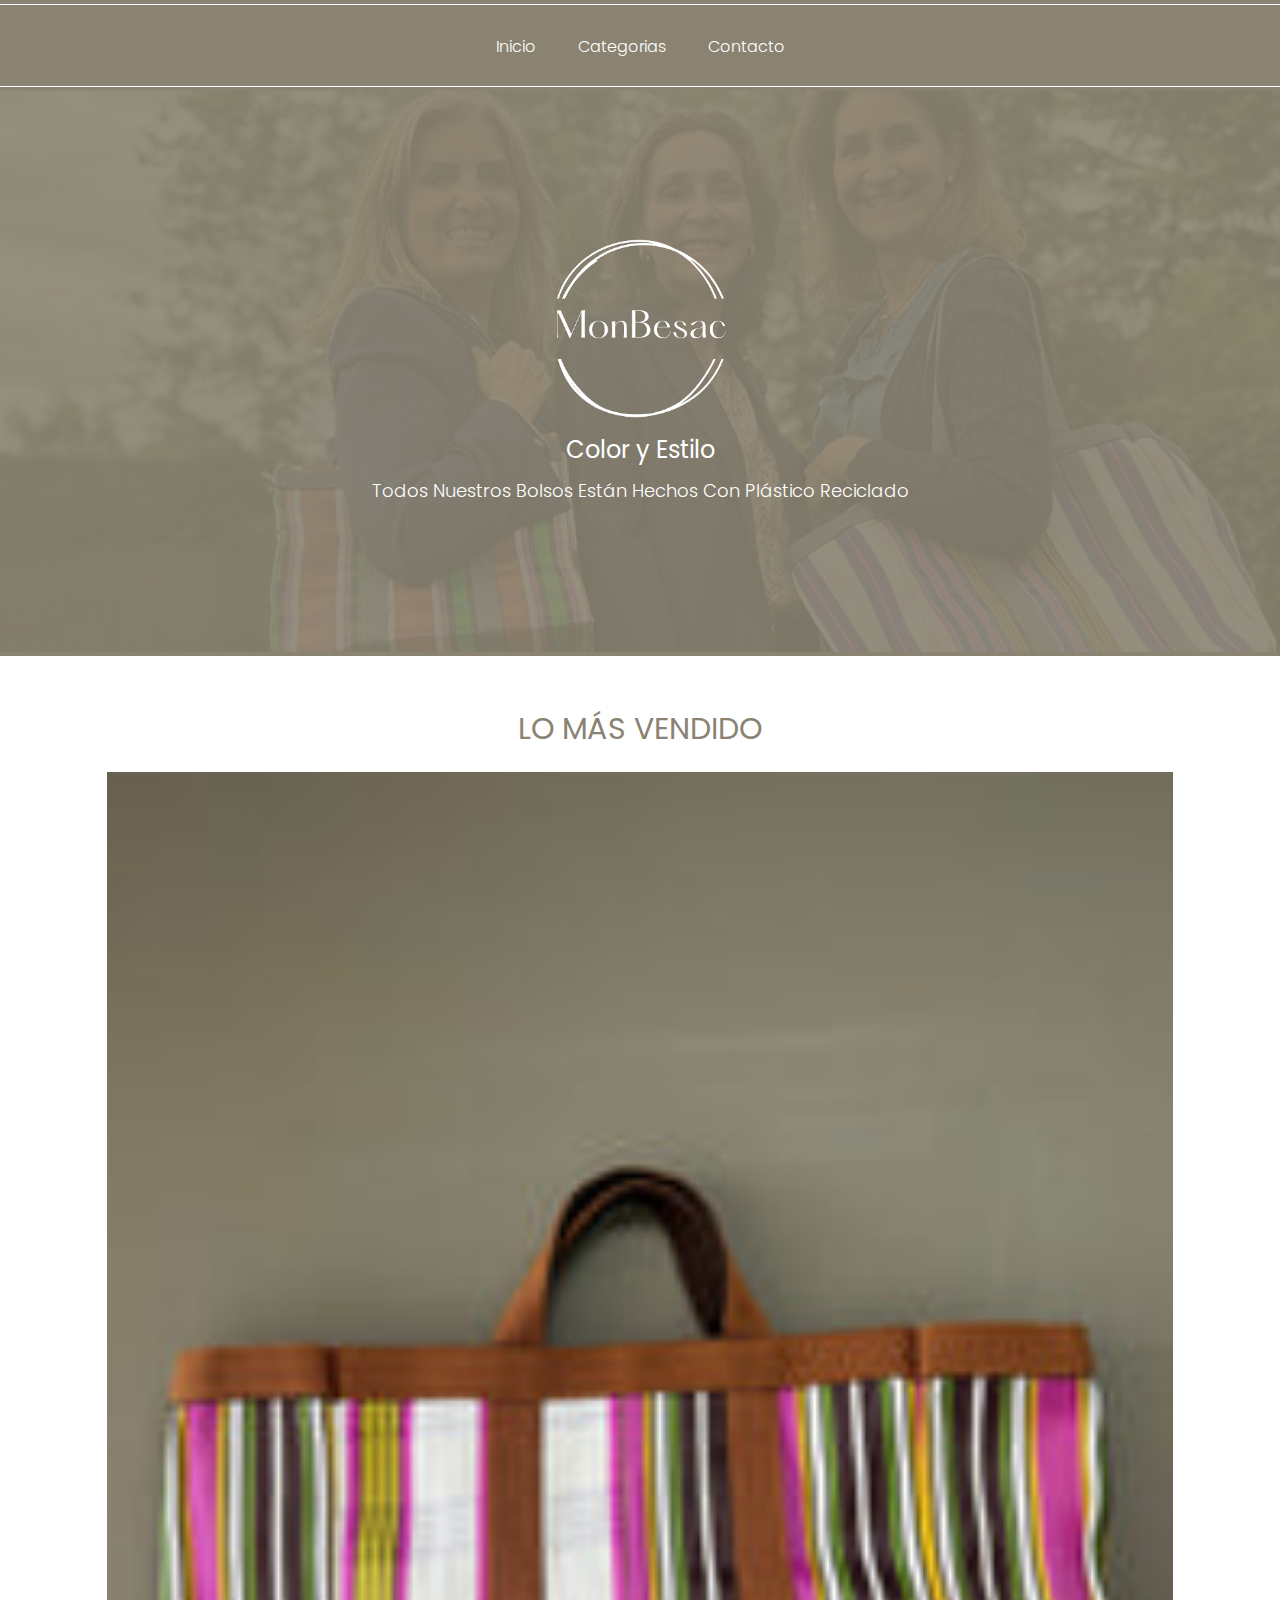
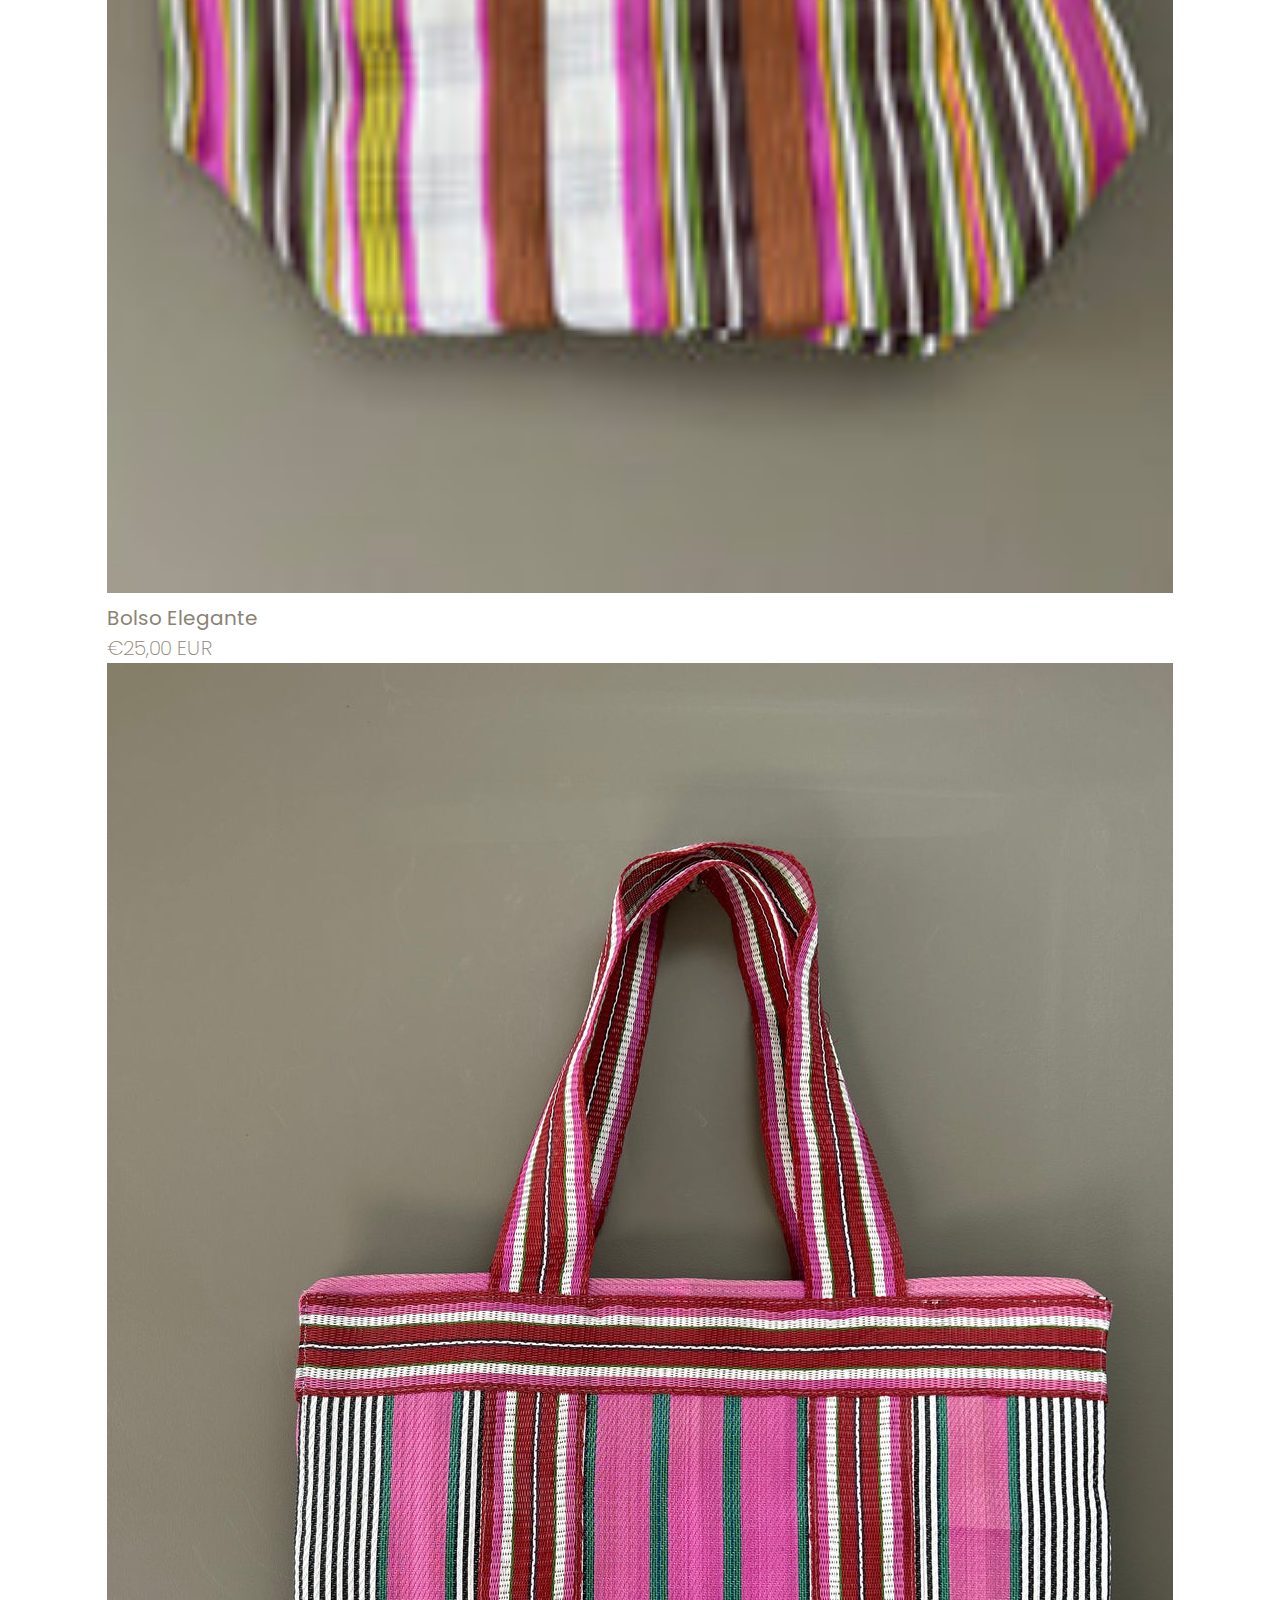
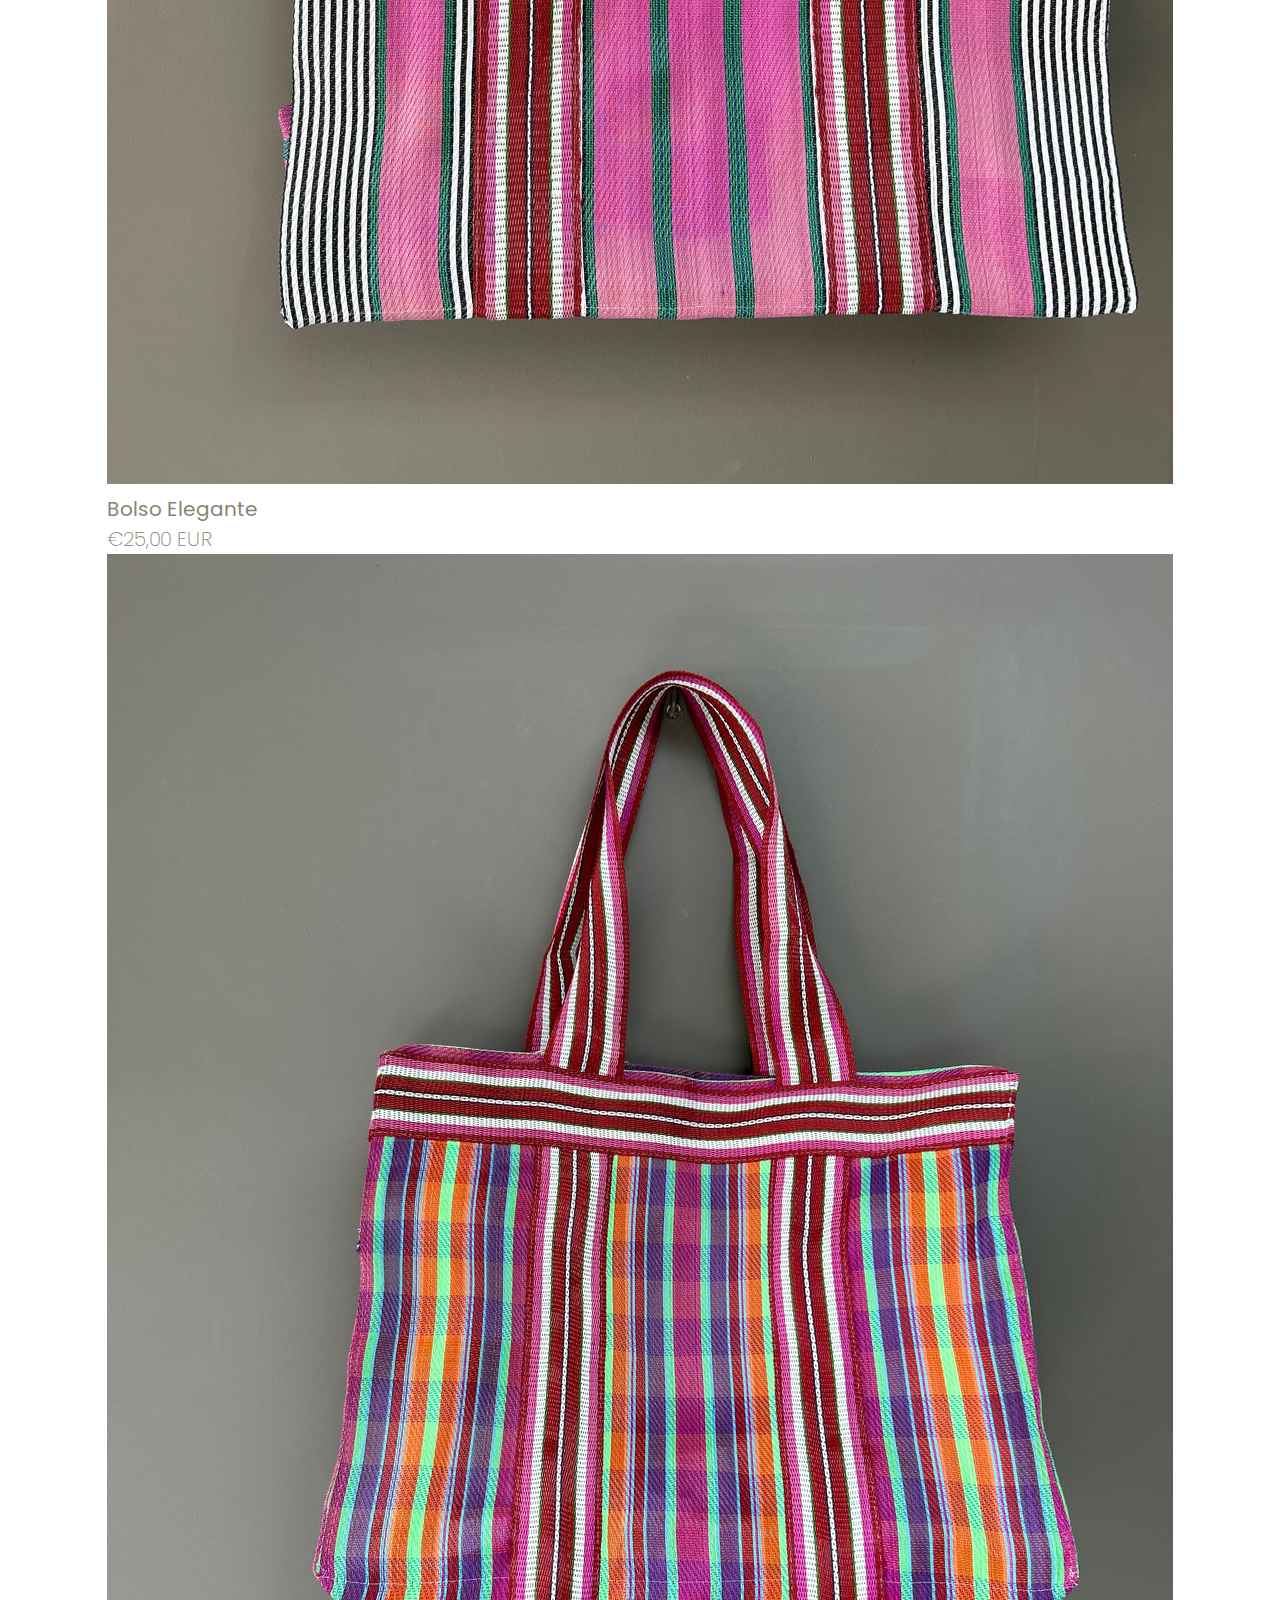
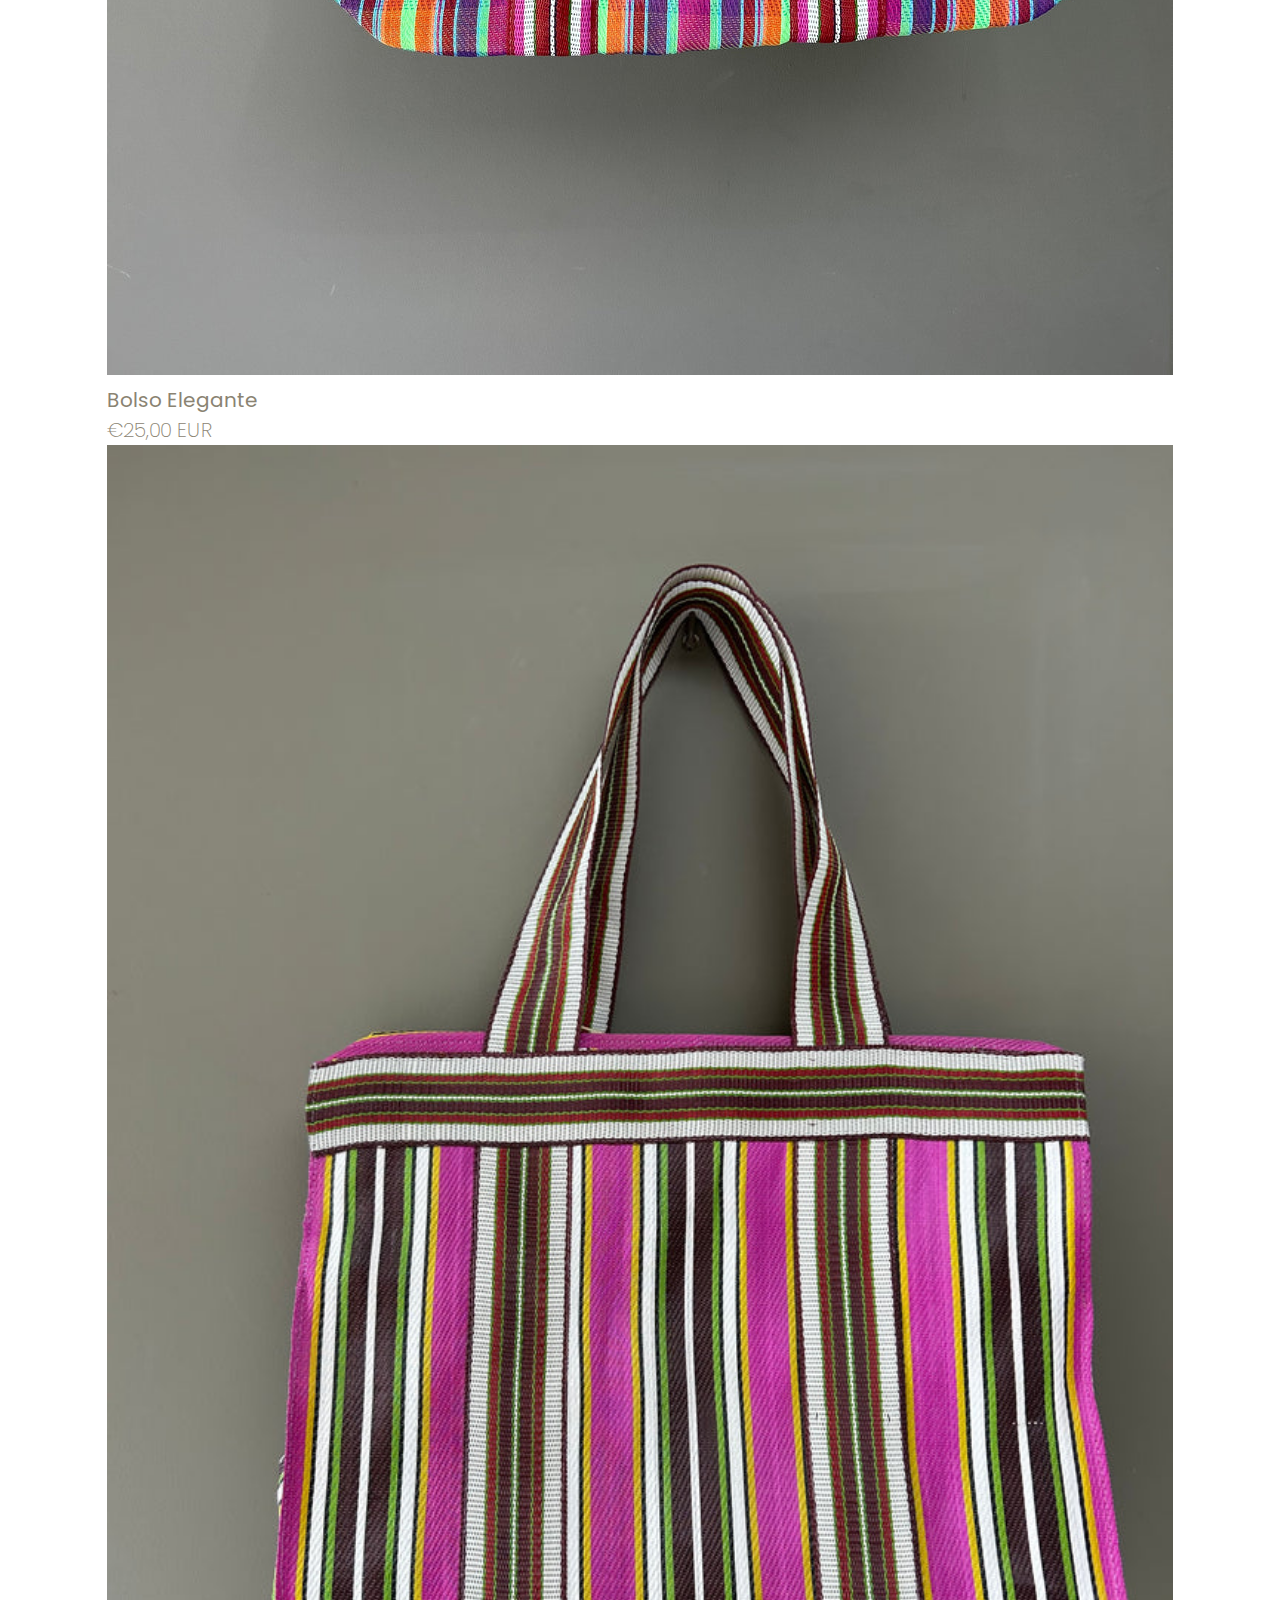
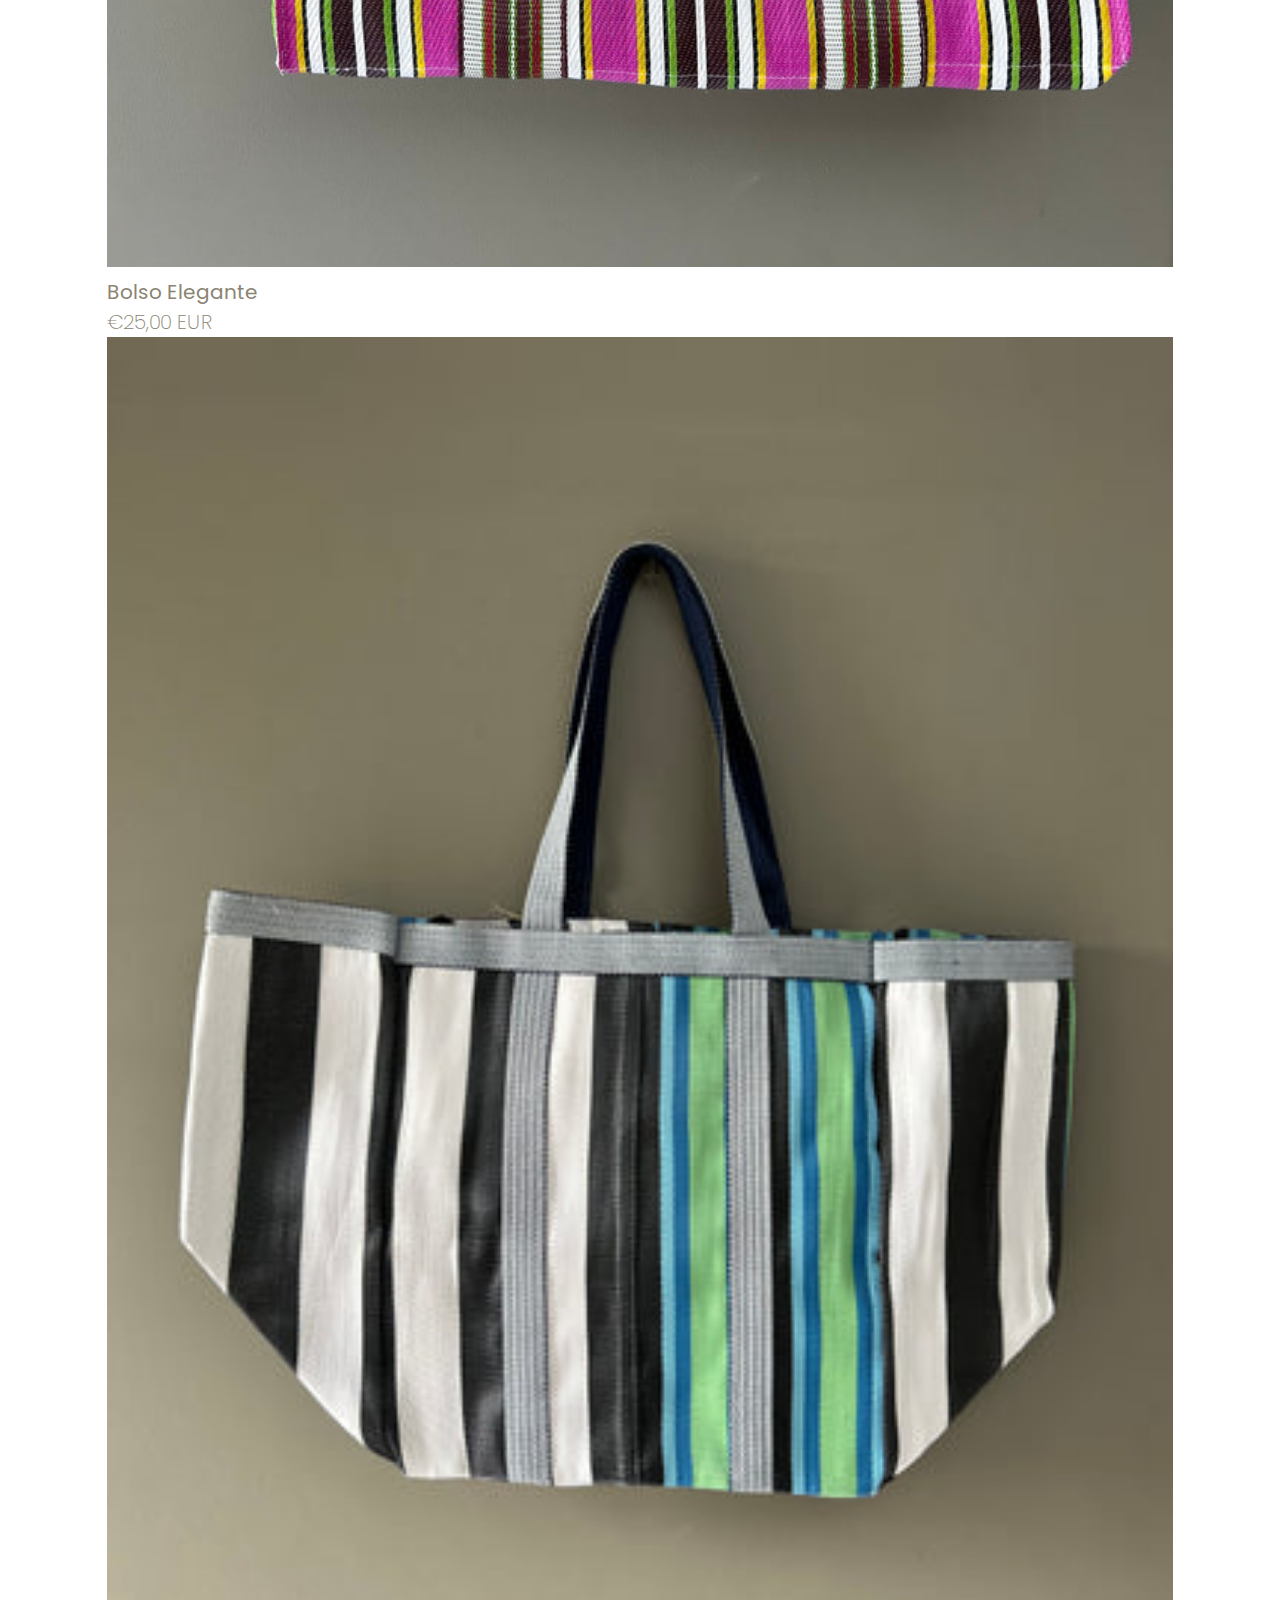
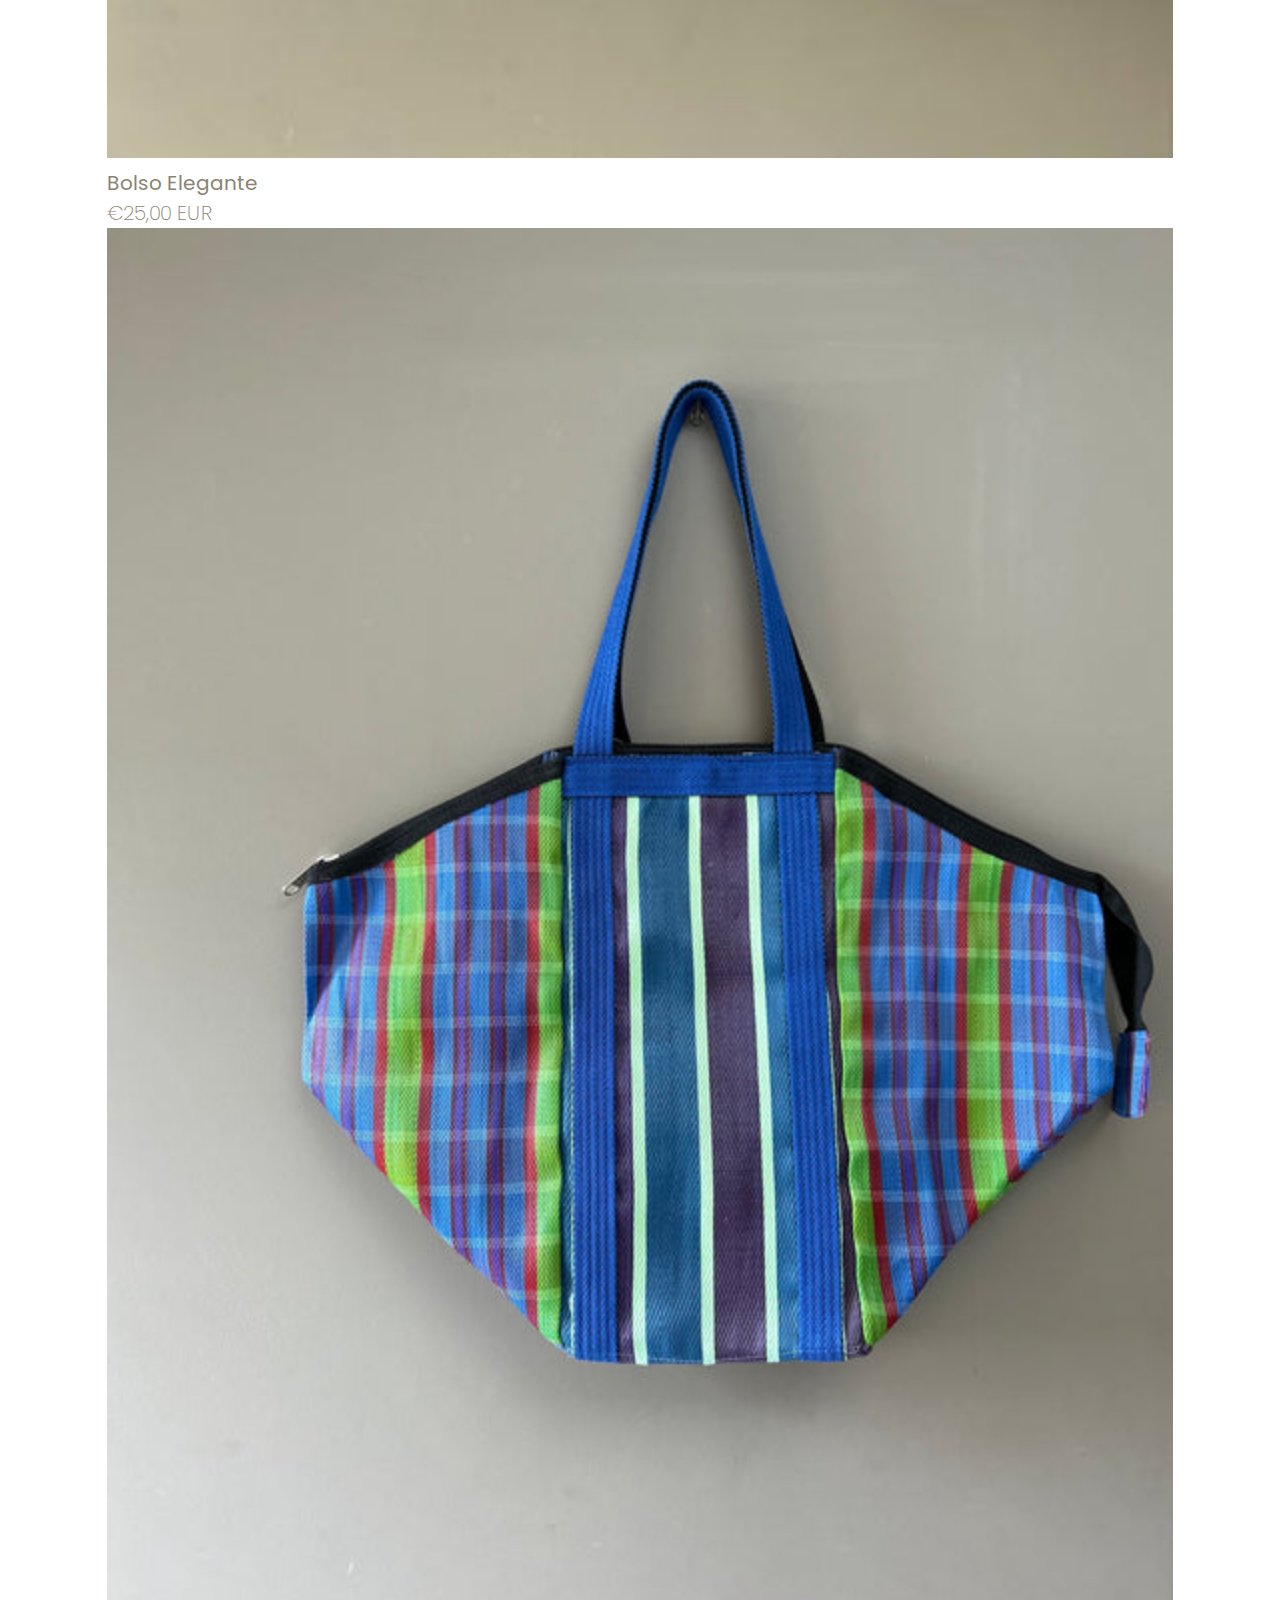
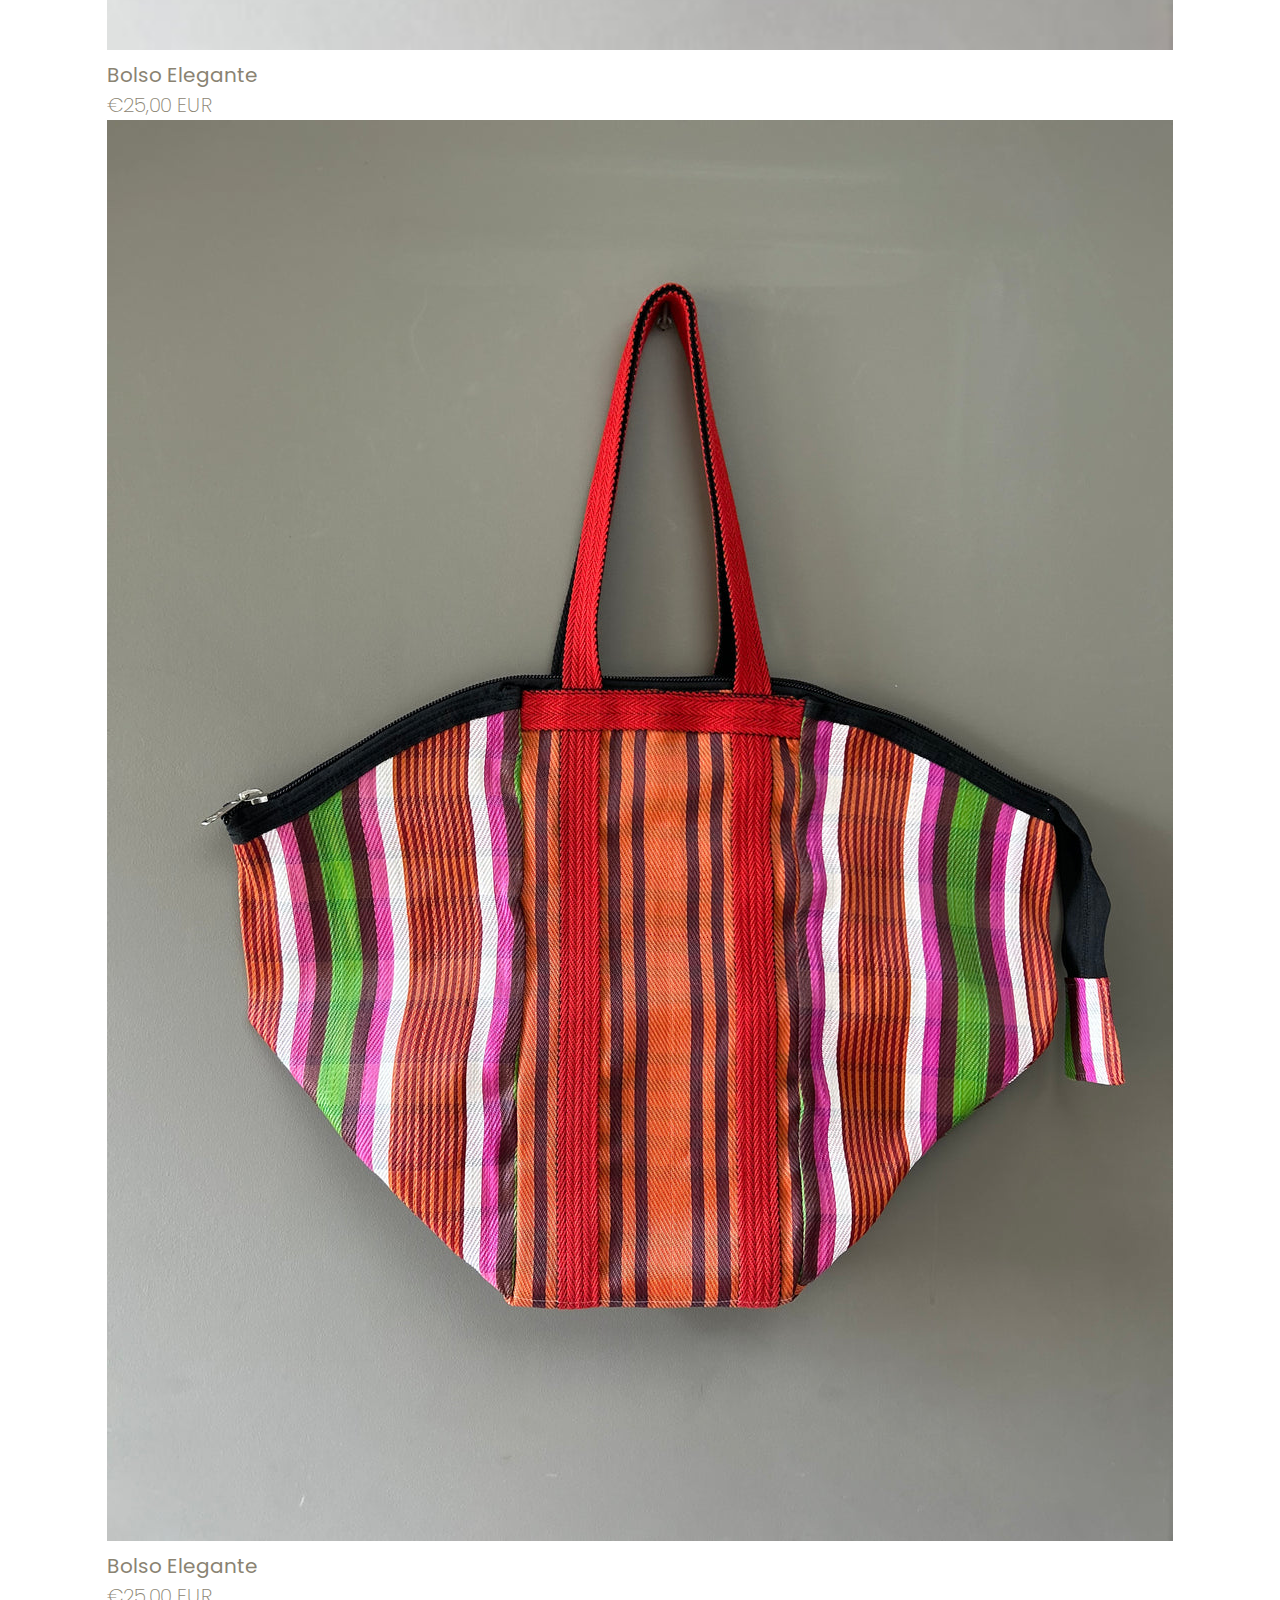
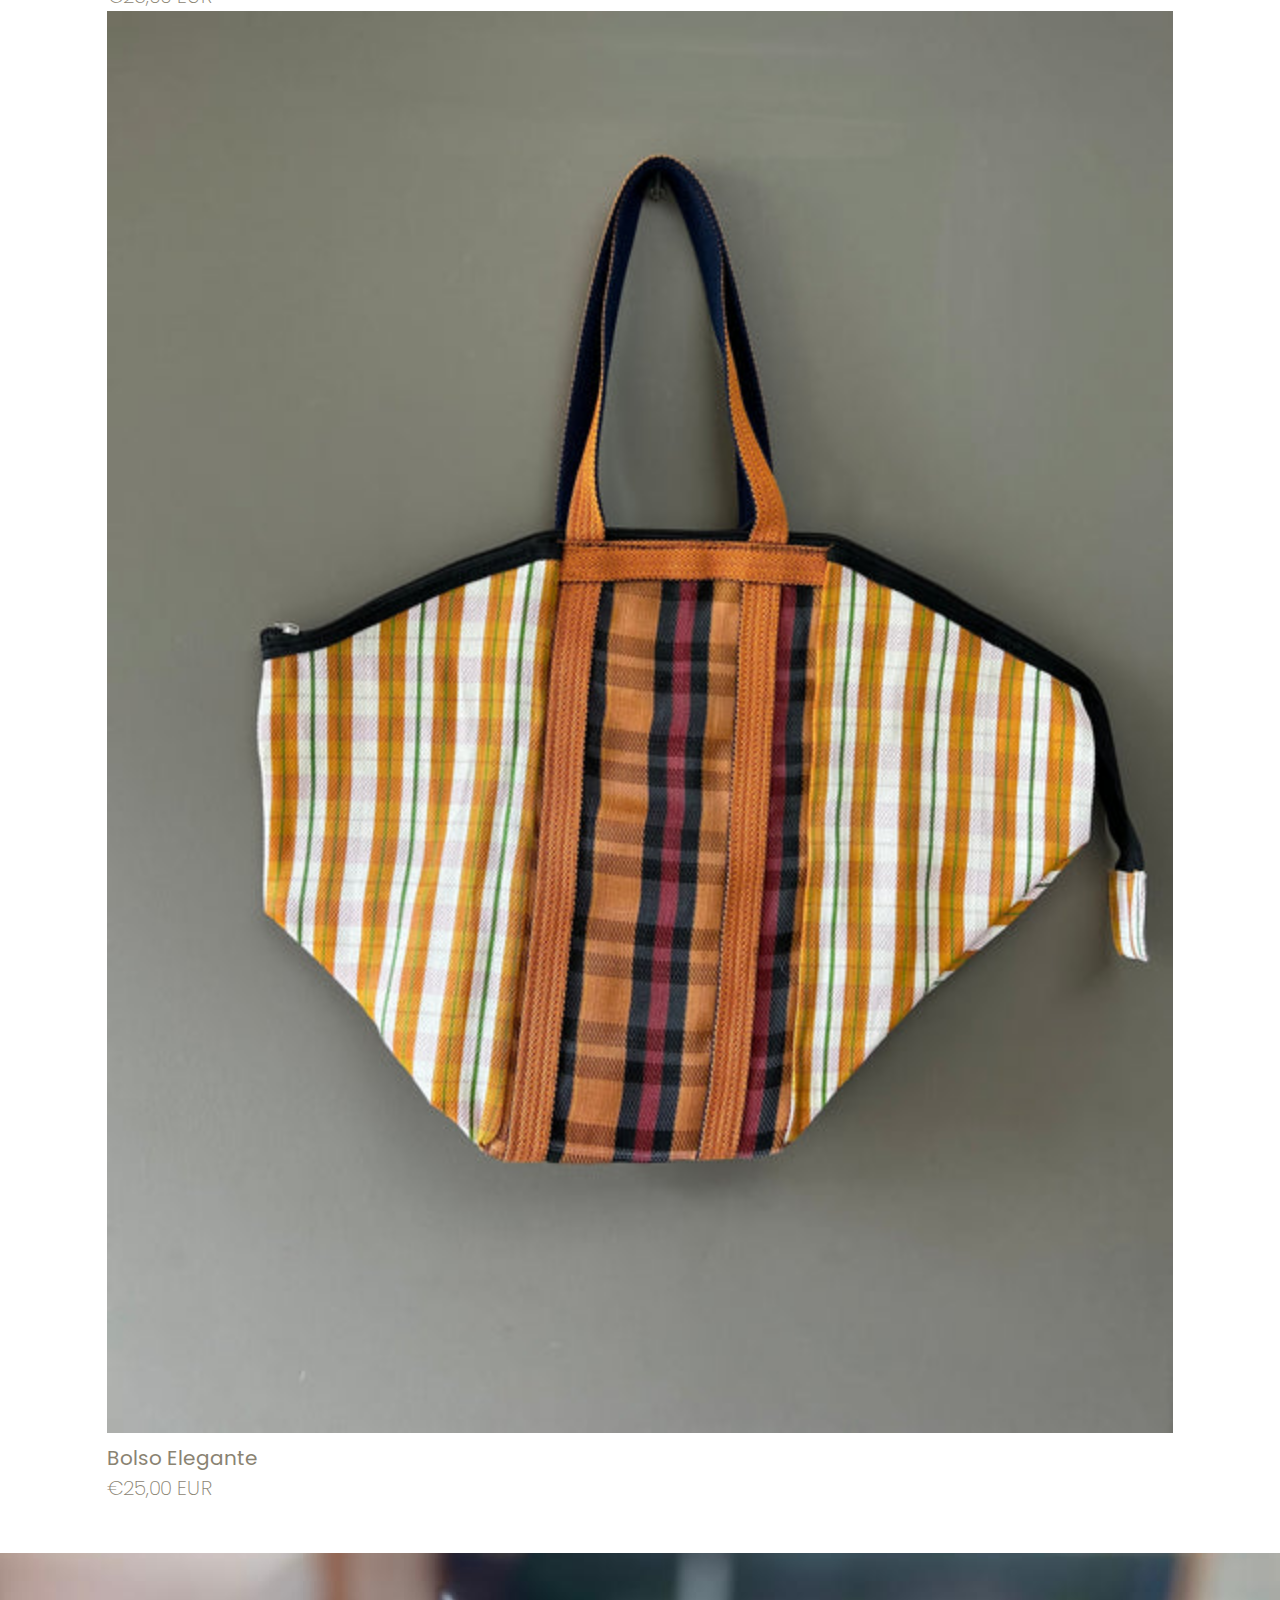
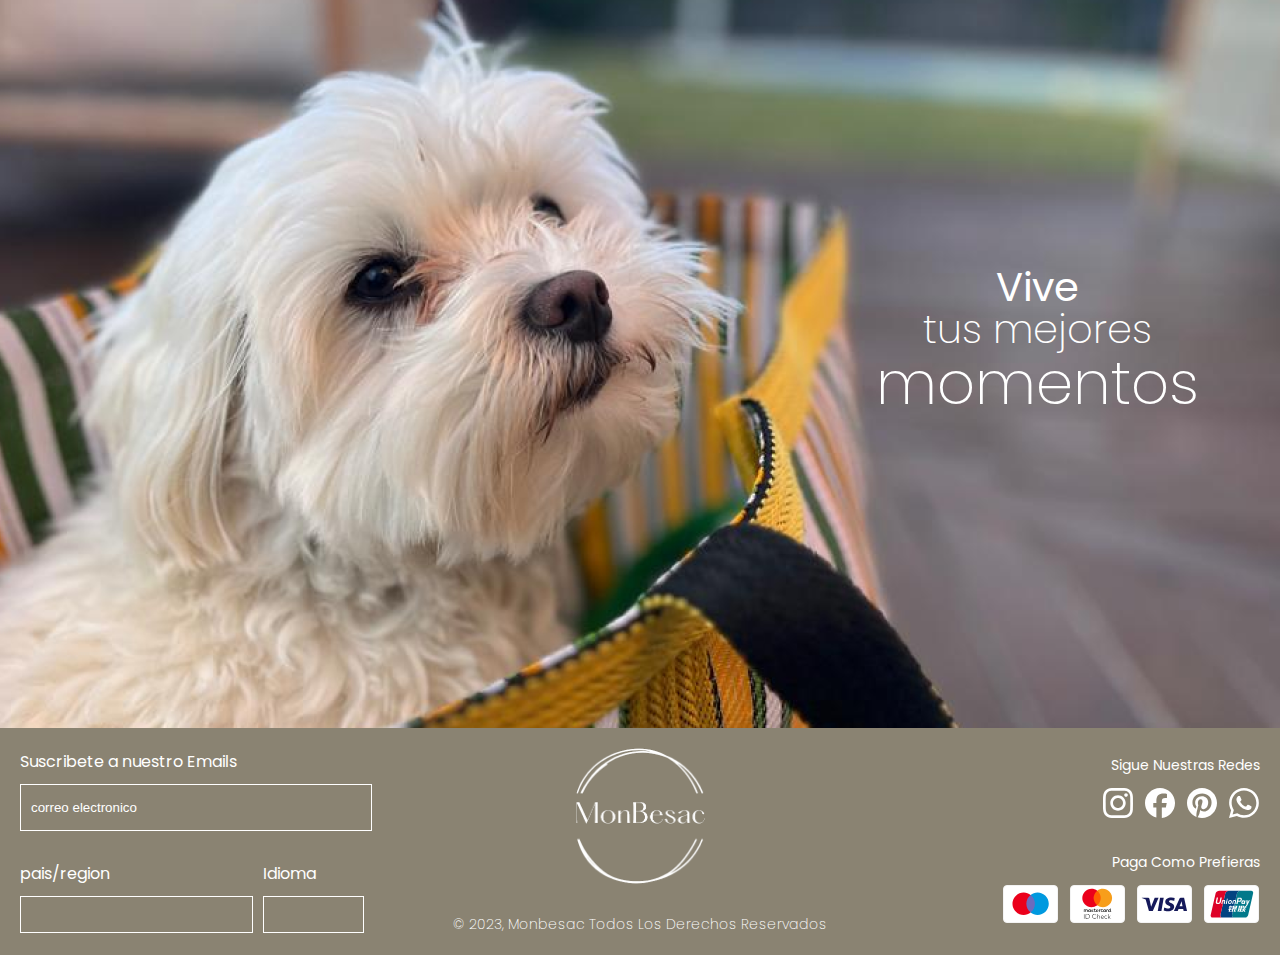
<file: index.html>
<!DOCTYPE html>
<html lang="en">
<head>
    <meta charset="UTF-8">
    <meta name="viewport" content="width=device-width, initial-scale=1.0">
    <title>Monbesac</title>
    <link href="https://cdn.jsdelivr.net/npm/bootstrap@5.0.2/dist/css/bootstrap.min.css" rel="stylesheet" integrity="sha384-EVSTQN3/azprG1Anm3QDgpJLIm9Nao0Yz1ztcQTwFspd3yD65VohhpuuCOmLASjC" crossorigin="anonymous">
    <link rel="stylesheet" href="css/stilos.css">
</head>
<body>

    <main>
        <header>
            <div id="menu">
                <nav>
                    <ul>
                        <a href="index.html">
                            <li>Inicio</li>
                        </a><a href="categoria.html">
                            <li>Categorias</li>
                        </a><a href="contacto.html">
                            <li>Contacto</li>
                        </a>
                    </ul>
    
                </nav>
            </div>
            
            <div id="logo">
                <figure>
                    <img src="images/logo-blanco.png" alt="">
                </figure>
                <h2>Color y Estilo</h2>
                <h4>Todos nuestros bolsos están hechos con plástico reciclado</h4>
            </div>
            
            
        </header>

        <section id="populares" class="seccion">
            <h1 class="titulos">Lo Más Vendido</h1>
            <div class="container">
                <div class="row g-3">
                    <div class="col-sm-6 col-md-4 col-lg-3">
                        <div class="card">
                            <img  src="images/modelos/bolso-1.jpg" alt="Bolso 1">
                            <div>
                              <h5 class="titulo-producto">Bolso Elegante</h5>
                              <a href=""><p class="precio-producto">€25,00 EUR</p></a>
                            </div>
                          </div>
                    </div>
                    <div class="col-sm-6 col-md-4 col-lg-3">
                        <div class="card">
                            <img class="card-img-top" src="images/modelos/bolso-2.jpg" alt="Bolso 1">
                            <div>
                                <h5 class="titulo-producto">Bolso Elegante</h5>
                                <a href=""><p class="precio-producto">€25,00 EUR</p></a>
                              </div>
                          </div>
                    </div>
                    <div class="col-sm-6 col-md-4 col-lg-3">
                        <div class="card">
                            <img class="card-img-top" src="images/modelos/bolso-3.jpg" alt="Bolso 1">
                            <div>
                                <h5 class="titulo-producto">Bolso Elegante</h5>
                                <a href=""><p class="precio-producto">€25,00 EUR</p></a>
                              </div>
                          </div>
                    </div>
                    <div class="col-sm-6 col-md-4 col-lg-3">
                        <div class="card">
                            <img class="card-img-top" src="images/modelos/bolso-4.jpg" alt="Bolso 1">
                            <div>
                                <h5 class="titulo-producto">Bolso Elegante</h5>
                                <a href=""><p class="precio-producto">€25,00 EUR</p></a>
                              </div>
                          </div>
                    </div>
                    <div class="col-sm-6 col-md-4 col-lg-3">
                        <div class="card">
                            <img class="card-img-top" src="images/modelos/bolso-5.jpg" alt="Bolso 1">
                            <div>
                                <h5 class="titulo-producto">Bolso Elegante</h5>
                                <a href=""><p class="precio-producto">€25,00 EUR</p></a>
                              </div>
                          </div>
                    </div>
                    <div class="col-sm-6 col-md-4 col-lg-3">
                        <div class="card">
                            <img class="card-img-top" src="images/modelos/bolso-6.jpg" alt="Bolso 1">
                            <div>
                                <h5 class="titulo-producto">Bolso Elegante</h5>
                                <a href=""><p class="precio-producto">€25,00 EUR</p></a>
                              </div>
                          </div>
                    </div>
                    <div class="col-sm-6 col-md-4 col-lg-3">
                        <div class="card">
                            <img class="card-img-top" src="images/modelos/bolso-7.jpg" alt="Bolso 1">
                            <div>
                                <h5 class="titulo-producto">Bolso Elegante</h5>
                                <a href=""><p class="precio-producto">€25,00 EUR</p></a>
                              </div>
                          </div>
                    </div>
                    <div class="col-sm-6 col-md-4 col-lg-3">
                        <div class="card">
                            <img class="card-img-top" src="images/modelos/bolso-8.jpg" alt="Bolso 1">
                            <div>
                                <h5 class="titulo-producto">Bolso Elegante</h5>
                                <a href=""><p class="precio-producto">€25,00 EUR</p></a>
                              </div>
                          </div>
                    </div>
                </div>
            </div>
        </section>
        <div id="foto">
            <p id="mensaje"><span id="vive">Vive</span> <br>
                <span id="mejores">tus mejores</span> <br> 
                <span id="momentos">momentos</span> </p>
        </div>

    </main>
    <footer>
        <div id="izquierda">
            <div class="mail">
                <label for="">Suscribete a nuestro Emails</label>
                <input class="input-mail" type="email" placeholder="correo electronico">
            </div>

            <div class="idioma">
                <div id="select-pais" class="select">
                    <label for="">pais/region</label>
                    <input id="input-pais" type="">
                </div>
                <div class="select">
                    <label for="">Idioma</label>
                    <input id="input-idioma" type="text">
                </div>
            </div>
        </div>
        <div id="centro">
            <img id="logo-footer" src="images/logo-blanco.png" alt="logo-footer">
            <h4 id="titulo-footer">© 2023, Monbesac Todos los derechos reservados</h4>
        </div>
        <div id="derecha">
            <div id="redes">
                <h4 class="titulo-iconos">
                    Sigue nuestras redes
                </h4>
                <div id="iconos-redes">
                    <a href=""><img src="images/icons-redes/instagram.svg" alt=""></a>
                    <a href=""><img src="images/icons-redes/facebook.svg" alt=""></a>
                    <a href=""><img src="images/icons-redes/Picteres.svg" alt=""></a>
                    <a href=""><img src="images/icons-redes/whatsapp.svg" alt=""></a>
                </div>
                
            </div>

            <div id="redes">
                <h4 class="titulo-iconos">
                    Paga como prefieras
                </h4>
                <div id="iconos-redes">
                    <a href=""><img src="images/iconos-pagos/Maestro.svg" alt=""></a>
                    <a href=""><img src="images/iconos-pagos/MasterCard.svg" alt=""></a>
                    <a href=""><img src="images/iconos-pagos/Visa.svg" alt=""></a>
                    <a href=""><img src="images/iconos-pagos/UnionPay.svg" alt=""></a>
                </div>
                <div id="oculto">
                    <h4 id="titulo-footer">© 2023, Monbesac Todos los derechos reservados</h4>
                </div>
                
            </div>
        </div>
        
    </footer>

    <script src="https://cdn.jsdelivr.net/npm/bootstrap@5.3.2/dist/js/bootstrap.bundle.min.js" integrity="sha384-C6RzsynM9kWDrMNeT87bh95OGNyZPhcTNXj1NW7RuBCsyN/o0jlpcV8Qyq46cDfL" crossorigin="anonymous"></script>
</body>
</html>
</file>
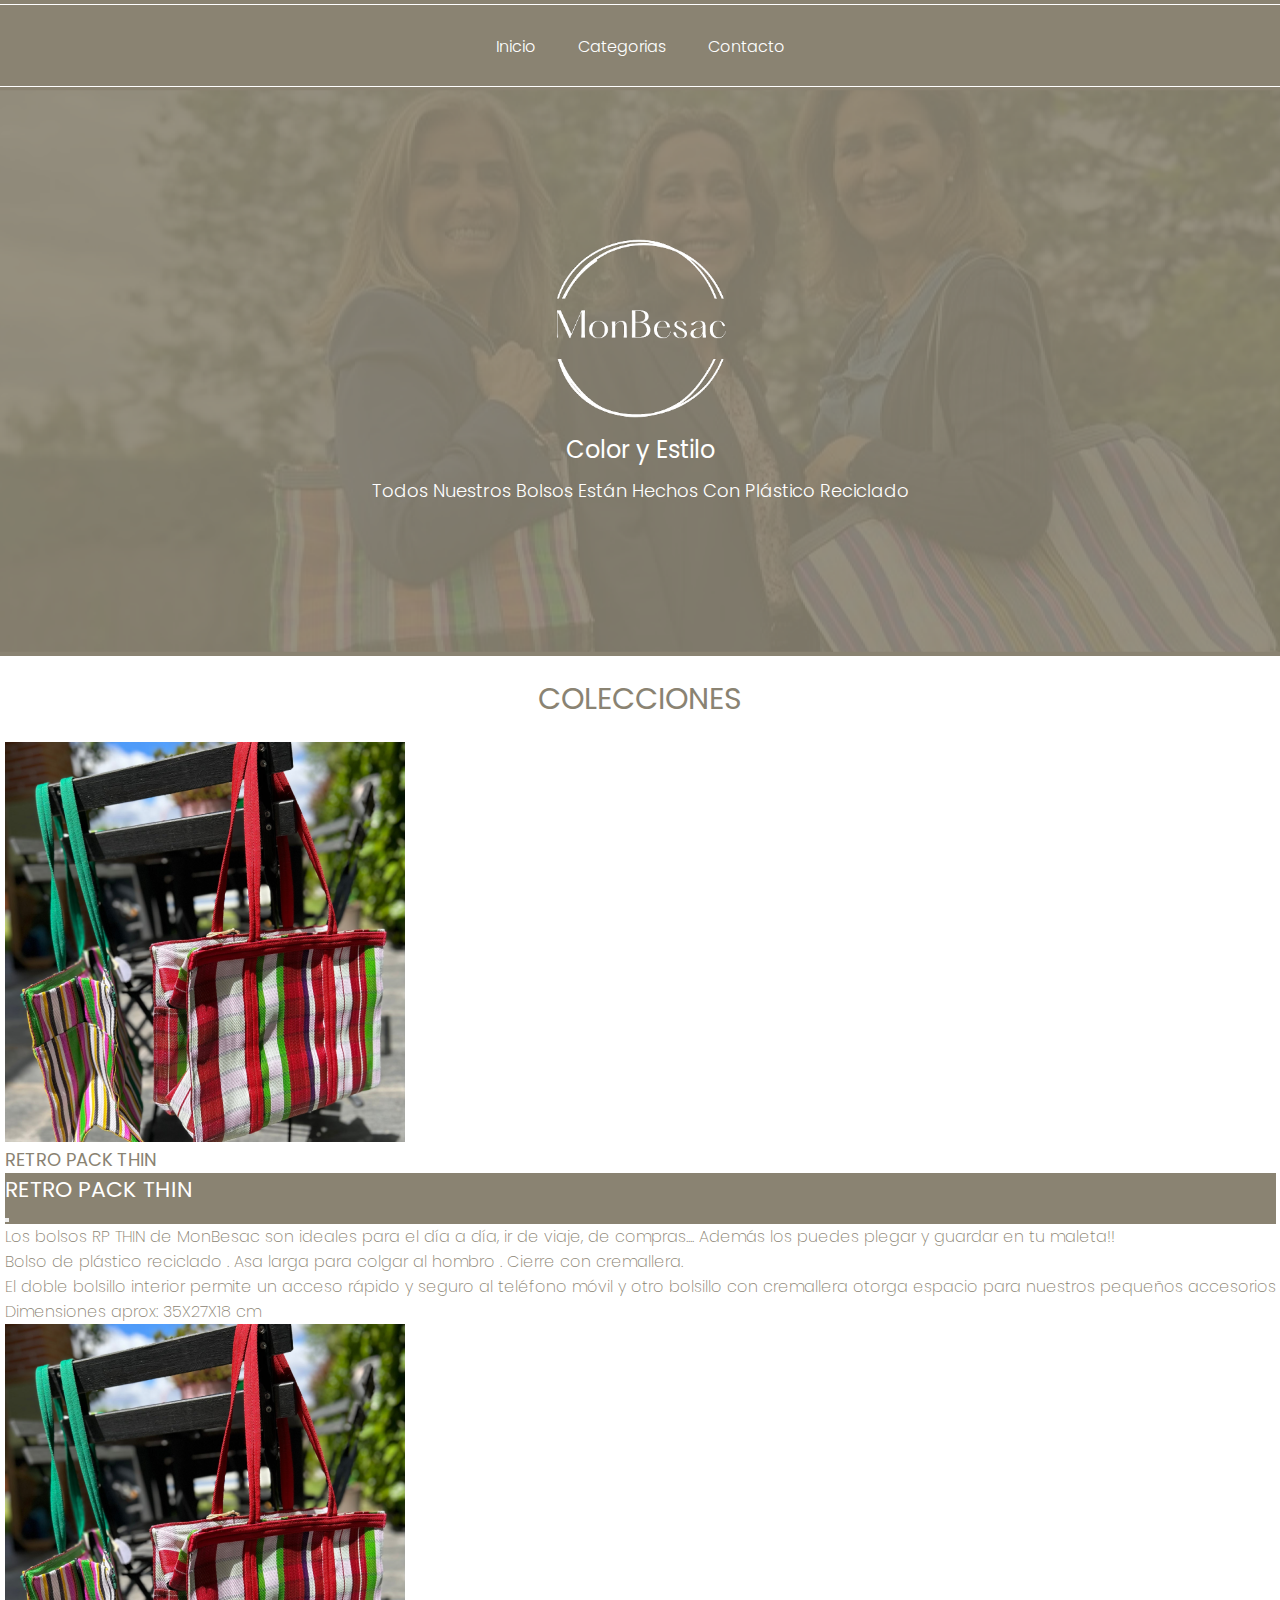
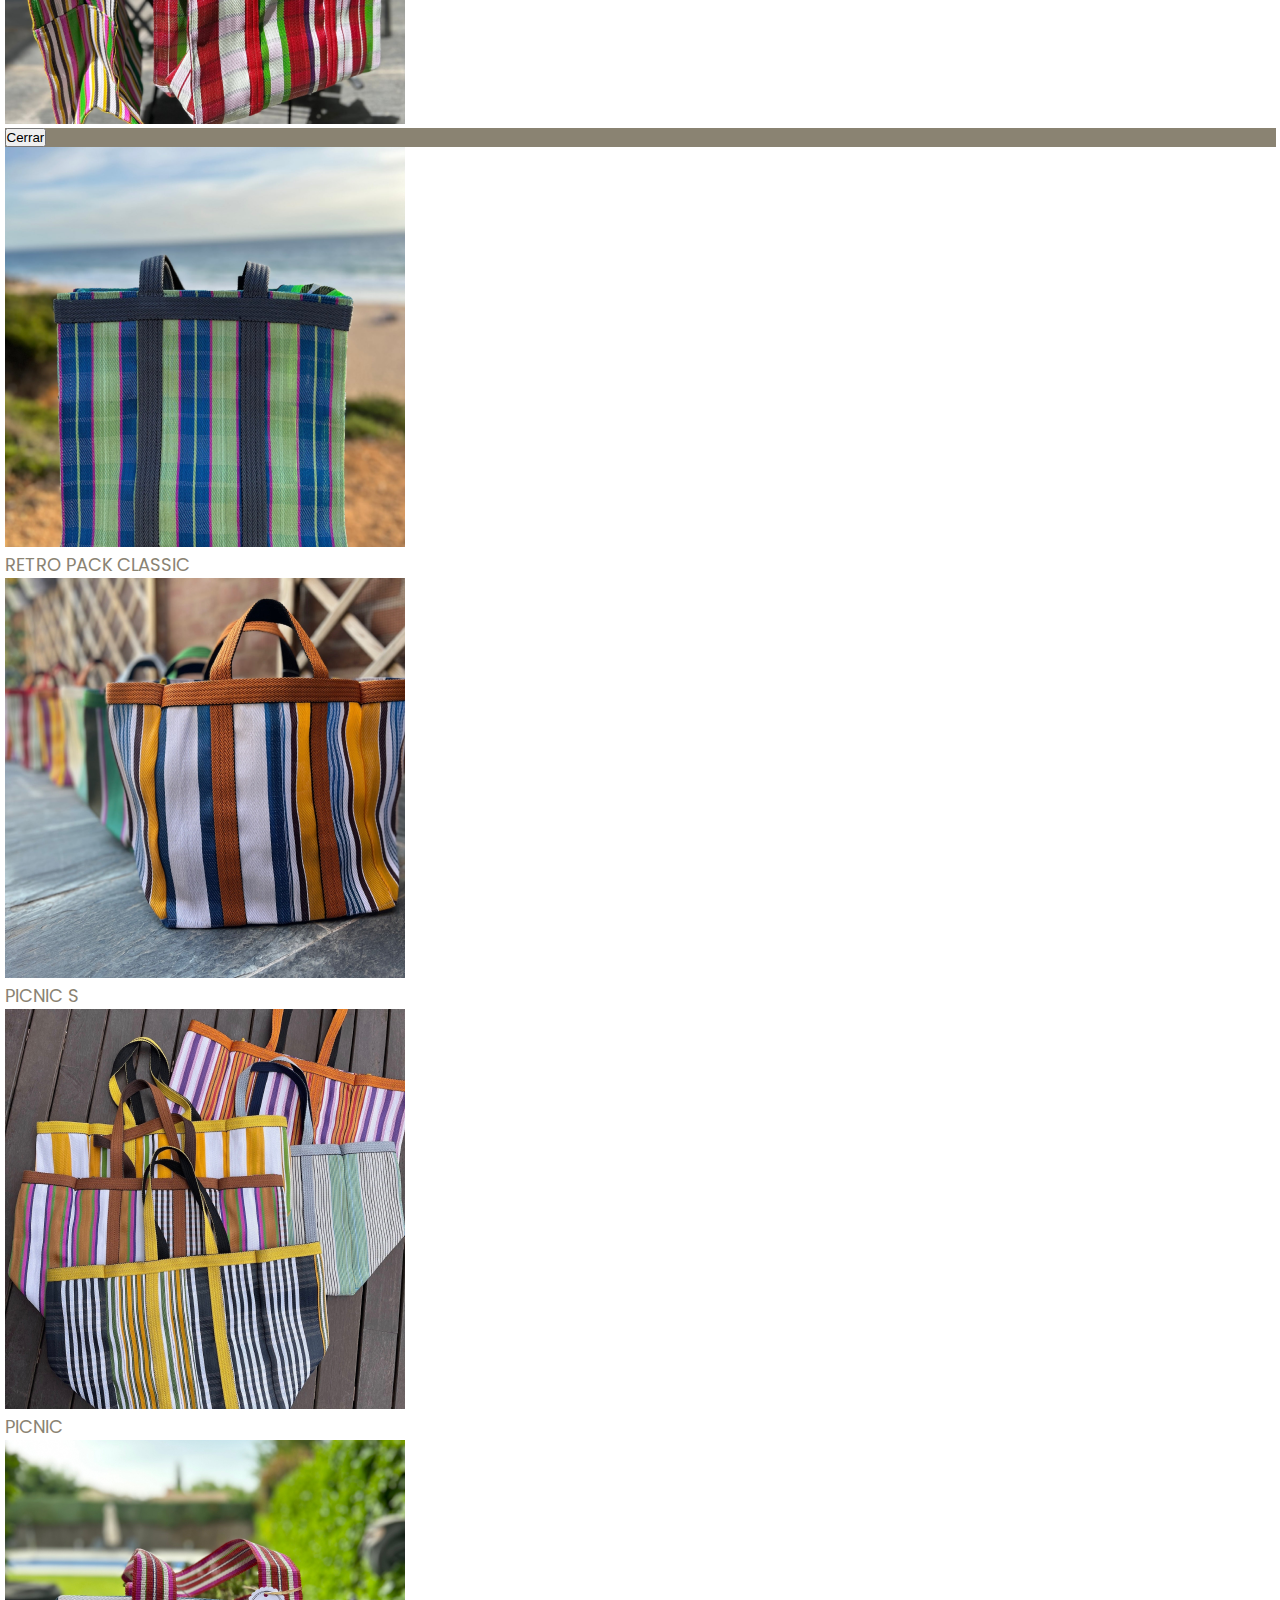
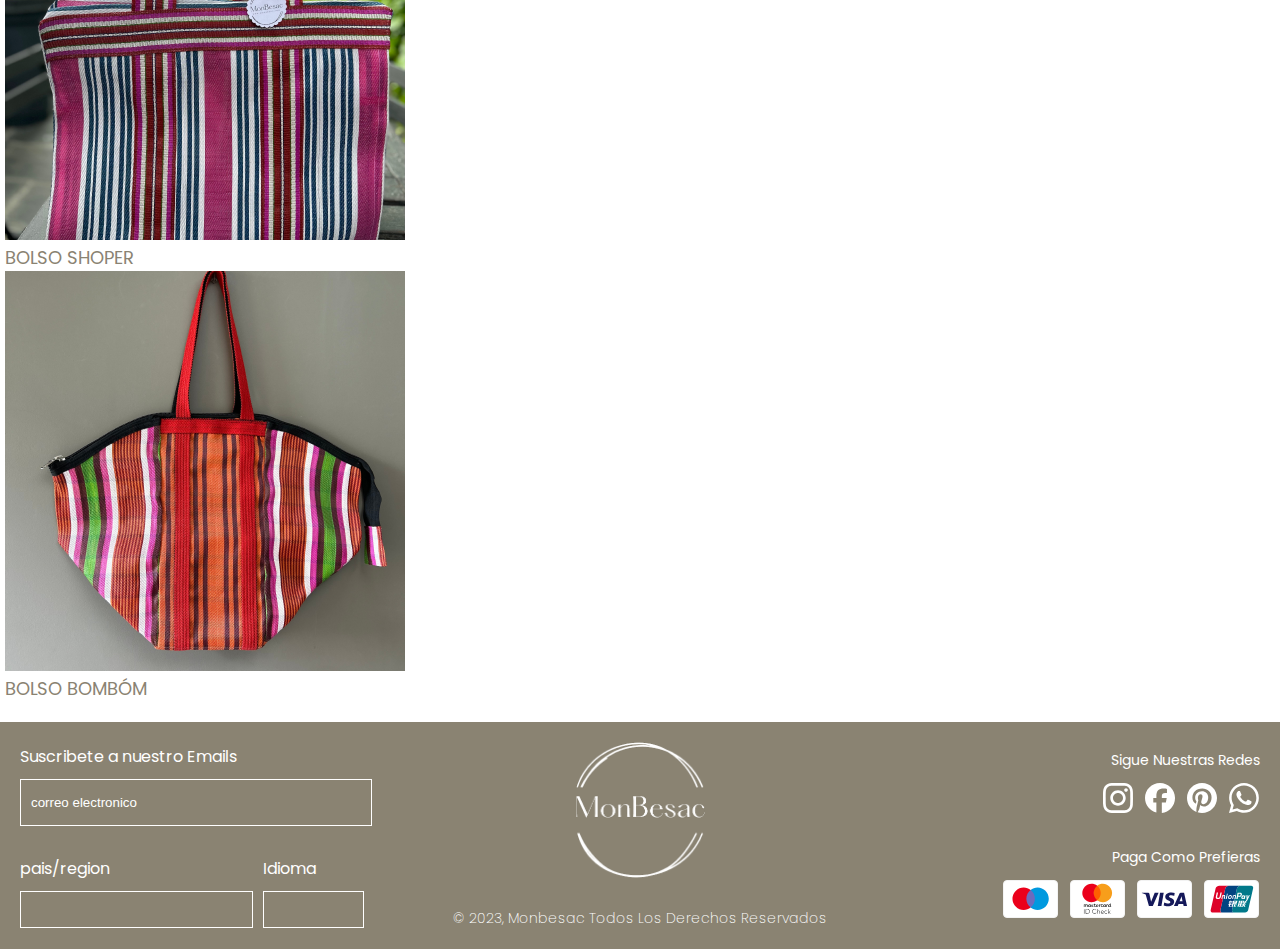
<file: categoria.html>
<!DOCTYPE html>
<html lang="en">
<head>
    <meta charset="UTF-8">
    <meta name="viewport" content="width=device-width, initial-scale=1.0">
    <title>Monbesac</title>
    <link href="https://cdn.jsdelivr.net/npm/bootstrap@5.0.2/dist/css/bootstrap.min.css" rel="stylesheet" integrity="sha384-EVSTQN3/azprG1Anm3QDgpJLIm9Nao0Yz1ztcQTwFspd3yD65VohhpuuCOmLASjC" crossorigin="anonymous">
    <link rel="stylesheet" href="css/stilos.css">
</head>
<body>

    <main>
        <header>
            <div id="menu">
                <nav>
                    <ul>
                        <a href="index.html">
                            <li>Inicio</li>
                        </a><a href="categoria.html">
                            <li>Categorias</li>
                        </a><a href="contacto.html">
                            <li>Contacto</li>
                        </a>
                    </ul>
    
                </nav>
            </div>
            
            <div id="logo">
                <figure>
                    <img src="images/logo-blanco.png" alt="">
                </figure>
                <h2>Color y Estilo</h2>
                <h4>Todos nuestros bolsos están hechos con plástico reciclado</h4>
            </div>
  
        </header>
        <section id="categorias">
            <h1 class="titulos">colecciones</h1>
            <div class="container">
                <div class="row justify-content-center align-items-center g-2">
                    <div class="col-sm-12 col-md-6 col-lg-4">
                        <div class="card">
                            <img class="card-img-top" src="images/colecciones/colecciones-1.png" alt="Title">
                            <div class="card-body">
                                <h4 type="button" data-bs-toggle="modal" data-bs-target="#modal-retro" class="card-title">RETRO PACK THIN</h4>
                            </div>
                        </div>
                        
                        
                        <!-- Modal -->
                        <div class="modal fade" id="modal-retro" tabindex="-1" role="dialog" aria-labelledby="modalTitleId" aria-hidden="true">
                            <div class="modal-dialog" role="document">
                                <div class="modal-content">
                                        <div class="modal-header">
                                                <h5 class="modal-title" id="modalTitleId">RETRO PACK THIN</h5>
                                                    <button type="button" class="btn-close" data-bs-dismiss="modal" aria-label="Close"></button>
                                            </div>
                                    <div class="modal-body">
                                        <div class="container-fluid">
                                            <p>Los bolsos RP THIN de  MonBesac son ideales para el día a  día, ir de viaje, de compras.... Además los puedes plegar y guardar en tu maleta!! <br>

                                                Bolso de plástico reciclado . Asa larga para colgar al hombro . Cierre con cremallera. <br>
                                                
                                                El doble bolsillo interior permite un acceso rápido y seguro al teléfono móvil y otro bolsillo con cremallera otorga espacio para nuestros pequeños accesorios <br>
                                                
                                                Dimensiones aprox: 35X27X18 cm</p>
                                            <img src="images/colecciones/colecciones-1.png" alt="">
                                        </div>
                                    </div>
                                    <div class="modal-footer">
                                        <button type="button" class="btn btn-secondary" data-bs-dismiss="modal">Cerrar</button>
                                    </div>
                                </div>
                            </div>
                        </div>
                        
                        <script>
                            var modalId = document.getElementById('modalId');
                        
                            modalId.addEventListener('show.bs.modal', function (event) {
                                  // Button that triggered the modal
                                  let button = event.relatedTarget;
                                  // Extract info from data-bs-* attributes
                                  let recipient = button.getAttribute('data-bs-whatever');
                        
                                // Use above variables to manipulate the DOM
                            });
                        </script>
                        

                        
                        
                        
                    </div>
                    <div class="col-sm-12 col-md-6 col-lg-4">
                        <div class="card">
                            <img class="card-img-top" src="images/colecciones/colecciones-2.png" alt="Title">
                            <div class="card-body">
                                <h4 class="card-title">RETRO PACK CLASSIC</h4>
                                
                            </div>
                        </div>
                    </div>
                    <div class="col-sm-12 col-md-6 col-lg-4">
                        <div class="card">
                            <img class="card-img-top" src="images/colecciones/colecciones-3.png" alt="Title">
                            <div class="card-body">
                                <h4 class="card-title">PICNIC S</h4>
                                
                            </div>
                        </div>
                    </div>
                    <div class="col-sm-12 col-md-6 col-lg-4">
                        <div class="card">
                            <img class="card-img-top" src="images/colecciones/colecciones-4.png" alt="Title">
                            <div class="card-body">
                                <h4 class="card-title">PICNIC</h4>
                                
                            </div>
                        </div>
                    </div>
                    <div class="col-sm-12 col-md-6 col-lg-4">
                        <div class="card">
                            <img class="card-img-top" src="images/colecciones/colecciones-5.png" alt="Title">
                            <div class="card-body">
                                <h4 class="card-title">BOLSO SHOPER</h4>
                                
                            </div>
                        </div>
                    </div>
                    <div class="col-sm-12 col-md-6 col-lg-4">
                        <div class="card">
                            <img class="card-img-top" src="images/colecciones/colecciones-6.png" alt="Title">
                            <div class="card-body">
                                <h4 class="card-title">BOLSO BOMBÓM</h4>
                                
                            </div>
                        </div>
                    </div>
                </div>    
            </div>
        </section>



    </main>
    <footer>
        <div id="izquierda">
            <div class="mail">
                <label for="">Suscribete a nuestro Emails</label>
                <input class="input-mail" type="email" placeholder="correo electronico">
            </div>

            <div class="idioma">
                <div id="select-pais" class="select">
                    <label for="">pais/region</label>
                    <input id="input-pais" type="">
                </div>
                <div class="select">
                    <label for="">Idioma</label>
                    <input id="input-idioma" type="text">
                </div>
            </div>
        </div>
        <div id="centro">
            <img id="logo-footer" src="images/logo-blanco.png" alt="logo-footer">
            <h4 id="titulo-footer">© 2023, Monbesac Todos los derechos reservados</h4>
        </div>
        <div id="derecha">
            <div id="redes">
                <h4 class="titulo-iconos">
                    Sigue nuestras redes
                </h4>
                <div id="iconos-redes">
                    <a href=""><img src="images/icons-redes/instagram.svg" alt=""></a>
                    <a href=""><img src="images/icons-redes/facebook.svg" alt=""></a>
                    <a href=""><img src="images/icons-redes/Picteres.svg" alt=""></a>
                    <a href=""><img src="images/icons-redes/whatsapp.svg" alt=""></a>
                </div>
                
            </div>

            <div id="redes">
                <h4 class="titulo-iconos">
                    Paga como prefieras
                </h4>
                <div id="iconos-redes">
                    <a href=""><img src="images/iconos-pagos/Maestro.svg" alt=""></a>
                    <a href=""><img src="images/iconos-pagos/MasterCard.svg" alt=""></a>
                    <a href=""><img src="images/iconos-pagos/Visa.svg" alt=""></a>
                    <a href=""><img src="images/iconos-pagos/UnionPay.svg" alt=""></a>
                </div>
                <div id="oculto">
                    <h4 id="titulo-footer">© 2023, Monbesac Todos los derechos reservados</h4>
                </div>
                
            </div>
        </div>
        
    </footer>

    <script src="https://cdn.jsdelivr.net/npm/bootstrap@5.3.2/dist/js/bootstrap.bundle.min.js" integrity="sha384-C6RzsynM9kWDrMNeT87bh95OGNyZPhcTNXj1NW7RuBCsyN/o0jlpcV8Qyq46cDfL" crossorigin="anonymous"></script>
</body>
</html>
</file>
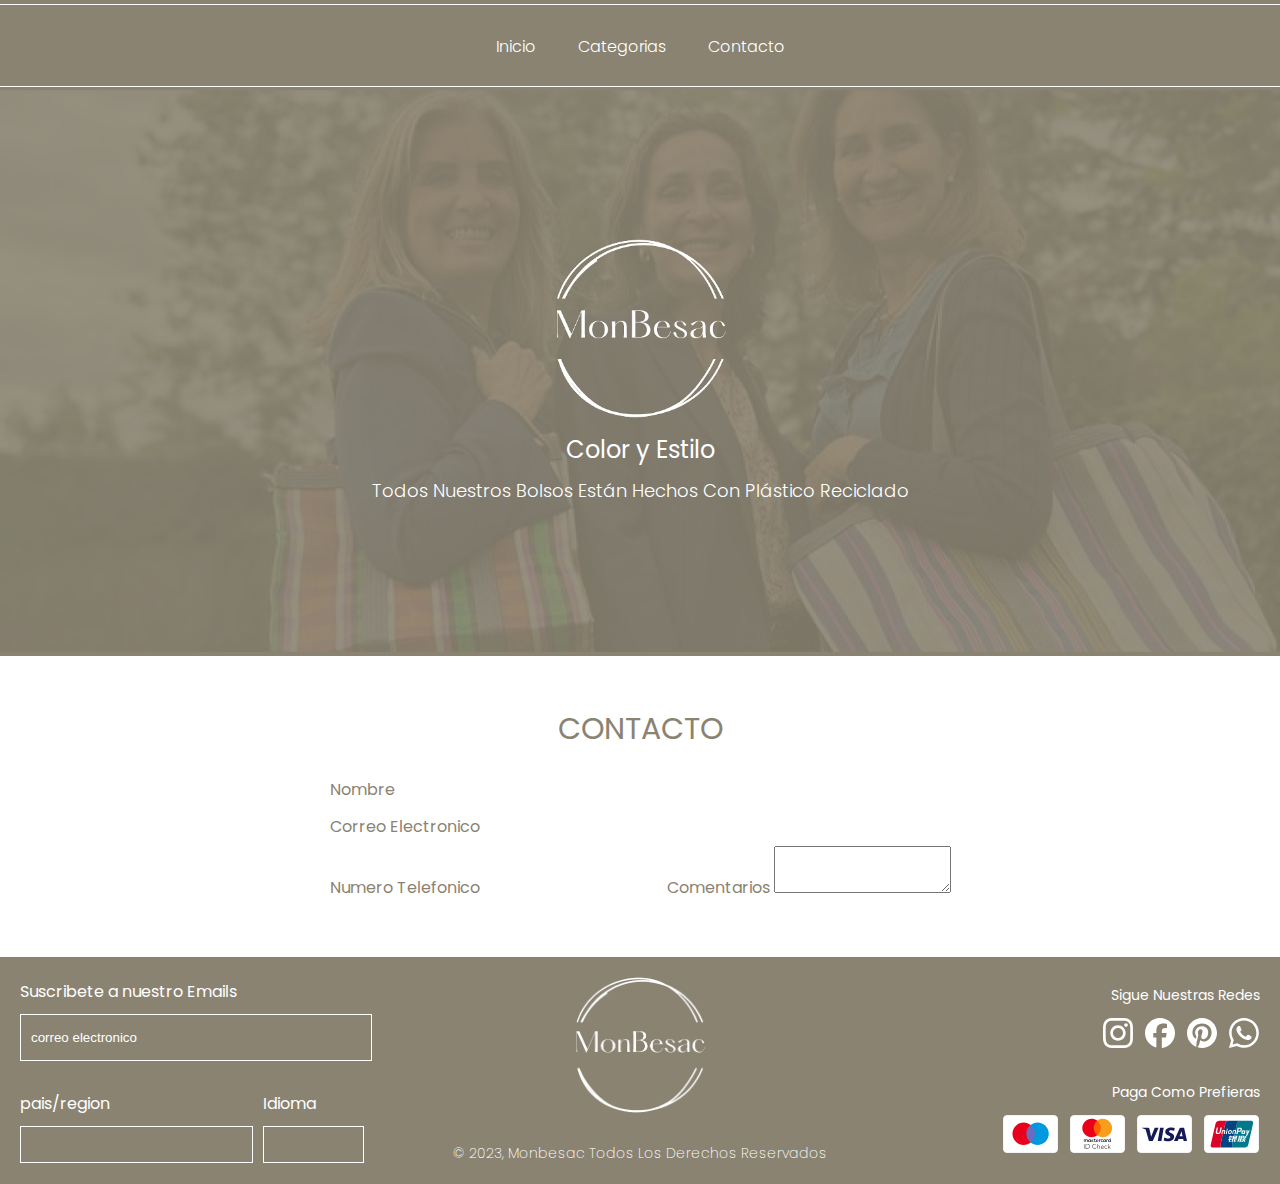
<file: contacto.html>
<!DOCTYPE html>
<html lang="en">
<head>
    <meta charset="UTF-8">
    <meta name="viewport" content="width=device-width, initial-scale=1.0">
    <title>Monbesac</title>
    <link href="https://cdn.jsdelivr.net/npm/bootstrap@5.0.2/dist/css/bootstrap.min.css" rel="stylesheet" integrity="sha384-EVSTQN3/azprG1Anm3QDgpJLIm9Nao0Yz1ztcQTwFspd3yD65VohhpuuCOmLASjC" crossorigin="anonymous">
    <link rel="stylesheet" href="css/stilos.css">
</head>
<body>

    <main>
        <header>
            <div id="menu">
                <nav>
                    <ul>
                        <a href="index.html">
                            <li>Inicio</li>
                        </a><a href="categoria.html">
                            <li>Categorias</li>
                        </a><a href="contacto.html">
                            <li>Contacto</li>
                        </a>
                    </ul>
    
                </nav>
            </div>
            
            <div id="logo">
                <figure>
                    <img src="images/logo-blanco.png" alt="">
                </figure>
                <h2>Color y Estilo</h2>
                <h4>Todos nuestros bolsos están hechos con plástico reciclado</h4>
            </div>
            
            
        </header>

        <section id="formulario">
            <h1 class="titulos">Contacto</h1>
            <div class="container">
                <div class="row justify-content-center align-items-center g-2">
                    <div class="col-sm-12 col-md-8 col-lg-8">
                        <form action="" method="get">
                            <div class="mb-3">
                                    <div class="row row justify-content-center align-items-center g-2">
                                        <div class="col-6">
                                            <label for="" class="form-label">Nombre</label>
                                            <input type="text" name="" id="" class="form-control" placeholder="" aria-describedby="helpId">
                                            <small id="helpId" class="text-muted"></small>
                                        </div>

                                        <div class="col-6">
                                            <label for="" class="form-label">Correo Electronico</label>
                                            <input type="text" name="" id="" class="form-control" placeholder="" aria-describedby="helpId">
                                            <small id="helpId" class="text-muted"> </small>
                                        </div>
                                    
                                </div>
                              <label for="" class="form-label">Numero Telefonico</label>
                              <input type="text" name="" id="" class="form-control" placeholder="" aria-describedby="helpId">
                              <small id="helpId" class="text-muted"></small>

                              <label for="" class="form-label">Comentarios</label>
                              
                                <label for="" class="form-label"></label>
                                <textarea class="form-control" name="" id="" rows="3"></textarea>
                              
                              <small id="helpId" class="text-muted"></small>
                              
                            </div>
                        </form>
                    </div>
                    
                </div>
            </div>
        </section>

      

    </main>
    <footer>
        <div id="izquierda">
            <div class="mail">
                <label for="">Suscribete a nuestro Emails</label>
                <input class="input-mail" type="email" placeholder="correo electronico">
            </div>

            <div class="idioma">
                <div id="select-pais" class="select">
                    <label for="">pais/region</label>
                    <input id="input-pais" type="">
                </div>
                <div class="select">
                    <label for="">Idioma</label>
                    <input id="input-idioma" type="text">
                </div>
            </div>
        </div>
        <div id="centro">
            <img id="logo-footer" src="images/logo-blanco.png" alt="logo-footer">
            <h4 id="titulo-footer">© 2023, Monbesac Todos los derechos reservados</h4>
        </div>
        <div id="derecha">
            <div id="redes">
                <h4 class="titulo-iconos">
                    Sigue nuestras redes
                </h4>
                <div id="iconos-redes">
                    <a href=""><img src="images/icons-redes/instagram.svg" alt=""></a>
                    <a href=""><img src="images/icons-redes/facebook.svg" alt=""></a>
                    <a href=""><img src="images/icons-redes/Picteres.svg" alt=""></a>
                    <a href=""><img src="images/icons-redes/whatsapp.svg" alt=""></a>
                </div>
                
            </div>

            <div id="redes">
                <h4 class="titulo-iconos">
                    Paga como prefieras
                </h4>
                <div id="iconos-redes">
                    <a href=""><img src="images/iconos-pagos/Maestro.svg" alt=""></a>
                    <a href=""><img src="images/iconos-pagos/MasterCard.svg" alt=""></a>
                    <a href=""><img src="images/iconos-pagos/Visa.svg" alt=""></a>
                    <a href=""><img src="images/iconos-pagos/UnionPay.svg" alt=""></a>
                </div>
                <div id="oculto">
                    <h4 id="titulo-footer">© 2023, Monbesac Todos los derechos reservados</h4>
                </div>
                
            </div>
        </div>
        
    </footer>

    <script src="https://cdn.jsdelivr.net/npm/bootstrap@5.3.2/dist/js/bootstrap.bundle.min.js" integrity="sha384-C6RzsynM9kWDrMNeT87bh95OGNyZPhcTNXj1NW7RuBCsyN/o0jlpcV8Qyq46cDfL" crossorigin="anonymous"></script>
</body>
</html>
</file>
<file: css/stilos.css>
@import url('https://fonts.googleapis.com/css2?family=Poppins:ital,wght@0,100;0,200;0,300;0,400;0,500;0,600;0,700;0,800;0,900;1,100;1,200;1,300;1,400;1,500;1,600;1,700;1,800;1,900&display=swap');

* {
    padding: 0;
    margin: 0;
  }

a {
    outline: none;
    text-decoration: none;
    padding: 2px 1px 0;
  }

 

h2{
    color: #FFF;
    font-family: Poppins;
    font-size: 24px;
    font-style: normal;
    font-weight: 400;
    line-height: normal;
}

h4{
    color: #FFF;
    font-family: Poppins;
    font-size: 18px;
    font-style: normal;
    font-weight: 300;
    line-height: normal;
    text-transform: capitalize;
}

.titulos{
    color: #8A8372;
    font-family: Poppins;
    font-size: 30px;
    font-style: normal;
    font-weight: 400;
    line-height: normal;
    text-transform: uppercase;    
}

main{
    display: flex;
    height: auto;
    flex-direction: column;
    align-items: center;
    flex-shrink: 0;
}

header{
    
    width: 100%;
    height: 41rem;
    
    gap: 0.3125rem;
    flex-shrink: 0;

    background: #8A8372;
}

#menu{
    display: flex;
    flex-direction: column;
    justify-content: center;
    align-items: center;
    gap: 2.5rem;
    width: 100%;
    height: 90px;
    background-color: #8A8372;
    position: fixed;
    z-index: 100;
}



ul {
    display: flex;
    width: 88rem;
    height: 3.8125rem;
    padding: 0.625rem 0rem;
    justify-content: center;
    align-items: center;
    gap: 2.5rem;
    flex-shrink: 0;

    border-top: 1px solid #FFF;
    border-bottom: 1px solid #FFF;
}

li{
    list-style-type: none;
    color: #FFF;
    font-family: Poppins;
    font-size: 16px;
    font-style: normal;
    font-weight: 300;
    line-height: normal;
}
li:hover{
    color: #dddddd;
}

#logo{
    margin-top: 90px;
    display: flex;
    width: 100%;
    height: 35.125rem;
    flex-direction: column;
    justify-content: center;
    align-items: center;
    gap: 0.625rem;
    flex-shrink: 0;
    text-align: center;

    background: url(/images/fondo-logo.png), #8A8372 0px -354.819px / 100% 336.252% no-repeat;
    background-position: center;
}
#logo figure img{
    width: 171px;
    height: 179px;
    flex-shrink: 0;
}

#populares, #categorias, #formulario{
    display: flex;
    width: 100%;
    height: auto;
    padding: 50px 10px;
    flex-direction: column;
    align-items: center;
    gap: 20px;
    flex-shrink: 0;    
}

#populares .card{
    display: flex;
    flex-direction: column;
    align-items: flex-start;
    gap: 10px; 
    border: none;   
}

#populares .card a{
    padding: 0;
    margin: 0;
}

.titulo-producto{
    color: #8A8372;
    font-family: Poppins;
    font-size: 20px;
    font-style: normal;
    font-weight: 400;
    line-height: normal;    
}

.precio-producto{
    color: #8A8372;
    font-family: Poppins;
    font-size: 20px;
    font-style: normal;
    font-weight: 200;
    line-height: normal;    
}

#populares .card img{
    width: 100%;
     
}
#foto{
    display: flex;
    width: 100%;
    height: 775px;
    padding: 0px 30px;
    justify-content: flex-end;
    align-items: center;
    gap: 10px;
    flex-shrink: 0;

    background: url(/images/Seccion_foto.png), lightgray 50% / cover no-repeat;
    background-position: center;
}

#mensaje{
    width: 486px;
    flex-shrink: 0;
    text-align: center;
}

#vive{
    color: #FFF;
    text-align: center;
    font-family: Poppins;
    font-size: 40px;
    font-style: normal;
    font-weight: 400;
    line-height: 107.25%; /* 42.9px */
}

#mejores{
    color: #FFF;
    font-family: Poppins;
    font-size: 40px;
    font-style: normal;
    font-weight: 275;
    line-height: 107.25%;    
}

#momentos{
    color: #FFF;
    font-family: Poppins;
    font-size: 60px;
    font-style: normal;
    font-weight: 275;
    line-height: 107.25%;    
}

footer{
    display: flex;
    width: 100%;
    height: auto;
    align-items: center;
    gap: 10px;
    flex-shrink: 0;
    flex-wrap: wrap;    

    background: #8A8372;
}

#izquierda{
    flex: 1;
    display: flex;
    height: auto;
    padding: 20px;
    flex-direction: column;
    justify-content: center;
    align-items: flex-start;
    gap: 30px;
    flex-shrink: 0;
}

#izquierda .mail{
    display: flex;
    flex-direction: column;
    align-items: flex-start;
    gap: 10px;    
}

#izquierda .idioma{
    display: flex;
    flex-direction: row;
    align-items: flex-start;
    gap: 10px;  
    width: 350px;  
}

#izquierda .select{
    display: flex;
    flex-direction: column;
    align-items: flex-start;
    gap: 10px;    
    width: 70%;
}

#izquierda .mail{
    display: flex;
    flex-direction: column;
    align-items: flex-start;
    gap: 10px;    
}

#centro{
    flex:1;
    display: flex;
    height: auto;
    padding: 20px;
    flex-direction: column;
    justify-content: center;
    align-items: center;
    gap: 30px;
    flex-shrink: 0;
}

#logo-footer{
    width: 130px;
    height: 136px;
    flex-shrink: 0;    
}

#titulo-footer{
    color: #FFF;
    font-family: Poppins;
    font-size: 14px;
    font-style: normal;
    font-weight: 275;
    line-height: normal;    
}


#derecha{
    flex: 1;
    display: flex;
    height: auto;
    padding: 20px;
    flex-direction: column;
    justify-content: center;
    align-items: flex-end;
    gap: 30px;
    flex-shrink: 0;
}

.titulo-iconos{
    color: #FFF;
    font-family: Poppins;
    font-size: 14px;
    font-style: normal;
    font-weight: 400;
    line-height: normal;    
}

#redes{
    display: flex;
    flex-direction: column;
    justify-content: center;
    align-items: flex-end;
    gap: 10px;    
}

#iconos-redes{
    display: flex;
    justify-content: space-around;
    align-items: center;
    gap: 10px;    
}

#oculto{
    display: none;    
}

label{
    color: #FFF;
    font-family: Poppins;
    font-size: 16px;
    font-style: normal;
    font-weight: 400;
    line-height: normal;    
}

input{
    border: 1px solid #FFF;
    background-color: #dddddd00;  
    height: 35px;
    color: #FFF;
}
.input-mail{
    width: 340px;
    padding: 5px;
}

.input-mail::placeholder{
    color: #ffffff;
    padding: 5px;
}

#input-pais{
    width: 231px;
}

#input-idioma{
    width: 99px;
}


/***** Seccion categorias *****/
#categorias{
    padding: 20px;
    width: 100%;
    height: auto;
}

#categorias .card{
    border: none;
}

#categorias .card .card-title{
    color: #8A8372;
    font-family: Poppins;
    font-size: 18px;
    font-style: normal;
    font-weight: 400;
    line-height: normal;    
}

#categorias  .modal-title{
    color: #ffffff;
    font-family: Poppins;
    font-size: 22px;
    font-style: normal;
    font-weight: 400;
    line-height: normal;    
}

#categorias  p{
    color: #8A8372;
    font-family: Poppins;
    font-size: 16px;
    font-style: normal;
    font-weight: 200;
    line-height: normal;    
}

#categorias .modal-header, .modal-footer{
    background-color: #8A8372; 
}

/***** End Seccion categorias *****/


/***** Seccion categorias *****/

#formulario .form-label{
    color: #8A8372;
    font-family: Poppins !important; 
    font-size: 16px;
    font-style: normal;
    font-weight: 400;
    line-height: normal;  
    margin-top: 25px;
}

/***** End Seccion categorias *****/




/* Móviles en vertical
   ------------------------------------------------------------------------- */
   @media (max-width: 480px) { 
    
    #oculto{
        display: block;
        margin-top: 5px;
        
    }

    #centro{
        display: none;
    }

    #derecha{
        align-items: center;
    }

    #redes{
        align-items: center;
    }
    #foto{
        justify-content: center;
    }

    #mensaje{
        width: 350px;
    }

    #titulo-footer{
        font-size: 12px;
    }
}
</file>
